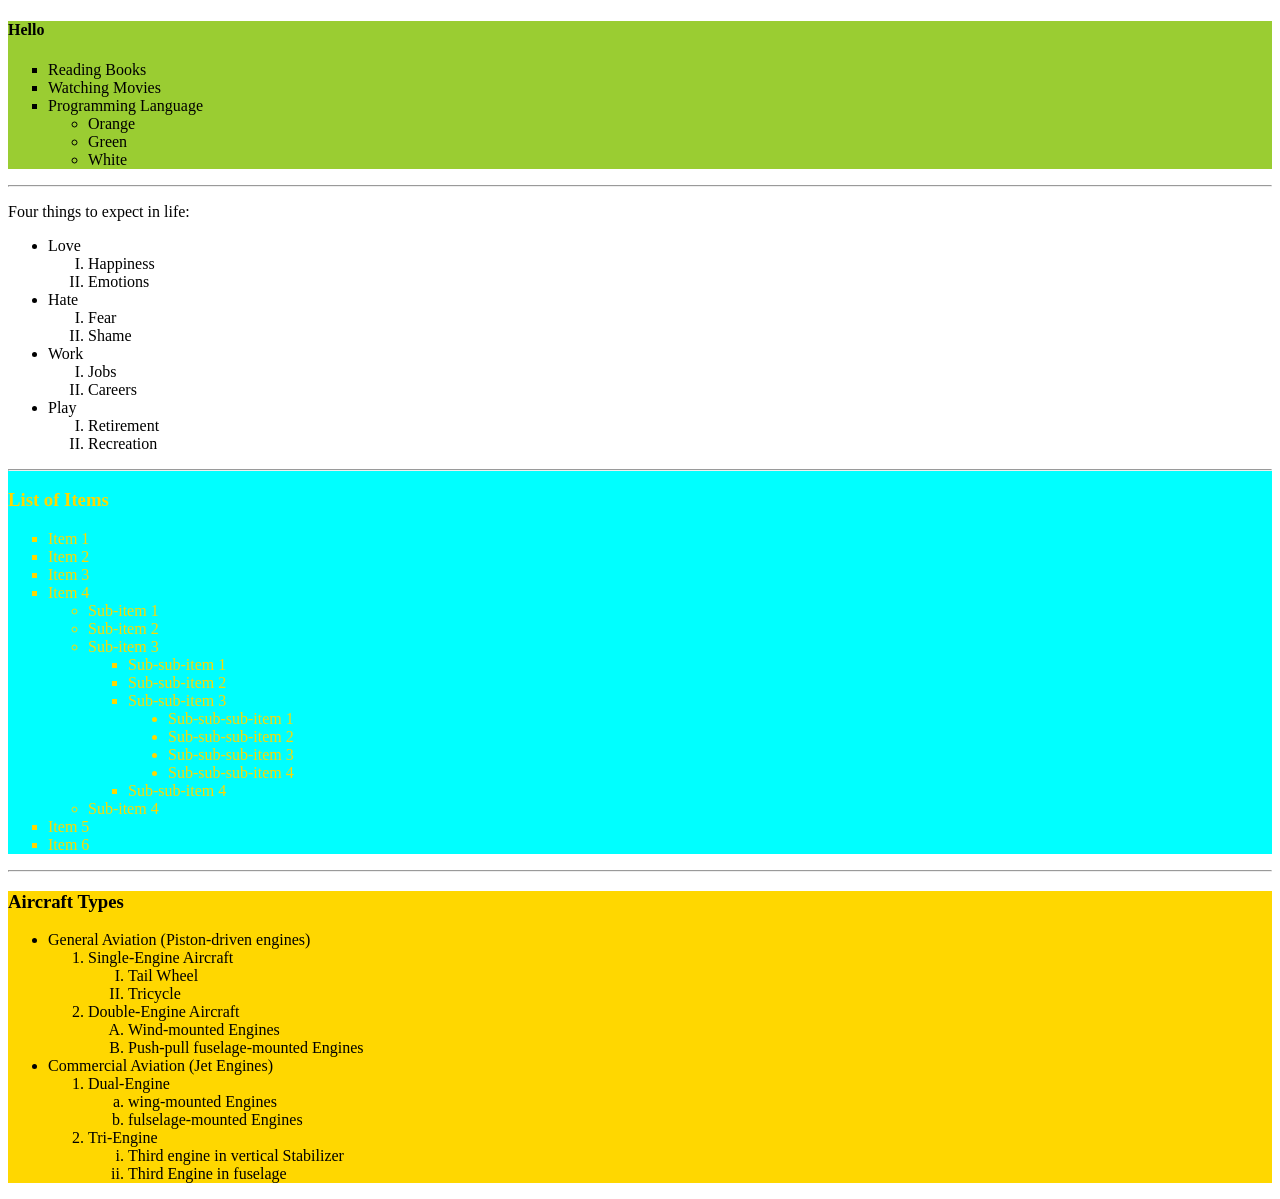
<file: Assignment3.html>
<!DOCTYPE html>
<html lang="en">
<head>
  <meta charset="UTF-8">
  <meta name="viewport" content="width=device-width, initial-scale=1.0">
  <meta http-equiv="X-UA-Compatible" content="ie=edge">
  <title>Assignment Three</title>
</head>
<body>
<div style="background-color: yellowgreen; color: black">
 <p>
   <h4>Hello</h4>
   <ul type="square">
     <li>Reading Books</li>
     <li>Watching Movies</li>
     <li>Programming Language
     <ul>
       <li>Orange</li>
       <li>Green</li>
       <li>White</li>
     </ul>
     </li>
   </ul>
 </p>
</div>
<hr> 
<div style="background-color: white; color: black">
 <p>Four things to expect in life:
 
 <ul>
   <li>Love
   <ol type="I">
     <li>Happiness</li>
     <li>Emotions</li>
   </ol>
   </li>
   <li>Hate
   <ol type="I">
     <li>Fear</li>
     <li>Shame</li>
   </ol>
   </li>
   <li>Work
   <ol type="I">
    <li>Jobs</li>
     <li>Careers</li>
   </ol>
   </li>
   <li>Play    
   <ol type="I">
     <li>Retirement</li>
     <li>Recreation</li>
 </ul>
  
  </p>
</div>
<div style="background-color: aqua; color: gold">
  <hr>
  <h3>List of Items</h3>
  <p>
    <ul type="square">
      <li>Item 1</li>
      <li>Item 2</li>
      <li>Item 3</li>
      <li>Item 4
      <ul>
        <li>Sub-item 1</li>
        <li>Sub-item 2</li>
        <li>Sub-item 3
        <ul type="square">
          <li>Sub-sub-item 1</li>
          <li>Sub-sub-item 2</li>
          <li>Sub-sub-item 3
          <ul type="disc">
            <li>Sub-sub-sub-item 1</li>
            <li>Sub-sub-sub-item 2</li>
            <li>Sub-sub-sub-item 3</li>
            <li>Sub-sub-sub-item 4</li>
          </ul>
          </li>
          <li>Sub-sub-item 4</li>
        </ul>
        </li>
        <li>Sub-item 4</li>
      </ul>
      </li>
      <li>Item 5</li>
      <li>Item 6</li>
   </ul>
  </p>
</div>
<hr>
<div style="background-color: gold">
   <h3> Aircraft Types</h3>
  <ul>
    <li>General Aviation (Piston-driven engines)
    <ol>
      <li>Single-Engine Aircraft
      <ol type="I">
        <li>Tail Wheel</li>
        <li>Tricycle</li>
      </ol>
      </li>
      <li>Double-Engine Aircraft
      <ol type="A">
        <li>Wind-mounted Engines</li>
        <li>Push-pull fuselage-mounted Engines</li>
      </ol></li>
    </ol>
    </li>
    <li>Commercial Aviation (Jet Engines)
    <ol type="1">
      <li>Dual-Engine
      <ol type="a">
        <li>wing-mounted Engines</li>
        <li>fulselage-mounted Engines</li>
      </ol>
      </li>
      <li>Tri-Engine
      <ol type="i">
        <li>Third engine in vertical Stabilizer</li>
        <li>Third Engine in fuselage</li>
      </ol>
      </li>
    </ol>
    </li>
  </ul>
</div>
<!-- This is Assignment 3-->
</body>
</html>
</file>
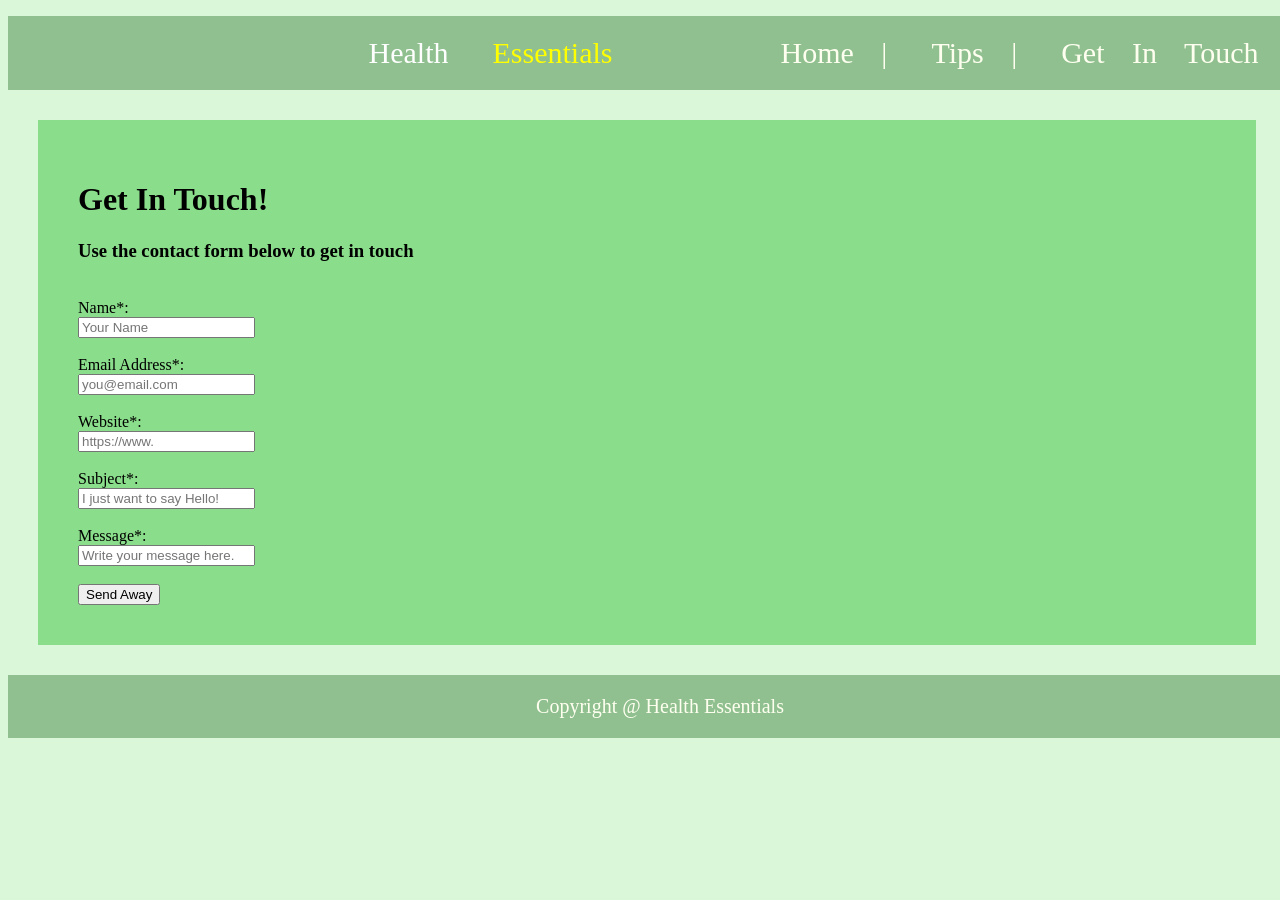
<file: getintouch.html>
<!DOCTYPE html>
<html lang="en">
<head>
    <meta charset="UTF-8">
    <meta http-equiv="X-UA-Compatible" content="IE=edge">
    <meta name="viewport" content="width=device-width, initial-scale=1.0">
    <title>Get In Touch</title>
    <link rel="stylesheet" href="style.css" />
   
</head>
<body>
    <div class="main">
        <div class="header">

            <ul class="navi">
                <li class="list1">Health</li>
                 <li class="list">Essentials</li> 
                 <li><li></li> &nbsp;  
                 &nbsp;
                 &nbsp;
                 &nbsp;
                 &nbsp;
                <li><a href="index.html">Home |</a></li>
                <li><a href="tips.html">Tips |</a></li>
                <li><a href="getintouch.html">Get In Touch |</a></li>
                
            </ul>

        </div>
        <div class="last">

            <h1>Get In Touch! </h1>
          
         <h3> Use the contact form below to get in touch</h3> <br/>
          
            <form action="method"="post">
                <label for="name"> Name*: </label> <br/>
                <input type="text" id="name"
                placeholder="Your Name"/><br/>
                <br/>
              
                <label for="email"> Email Address*: </label> <br/>
                <input type="text" id="email"
                placeholder="you@email.com"/><br/>
                <br/>
                <label for="website">Website*: </label> <br/>
                <input type="text" id="website"
                placeholder="https://www."><br/>
                <br/>
                <label for="subject">Subject*: </label><br/>
                <input type="text" id="subject"
                placeholder="I just want to say Hello!"> <br/>
                <br/>
                <label for="message">Message*: </label> <br/>
                <input type="text" id="message"
                placeholder="Write your message here."><br/>
                <br/>
                <input type="submit" value="Send Away">



            </form>
        </div>
        <div class="footer">Copyright @ Health Essentials</div>
    </div>
</body>
</html>
</file>
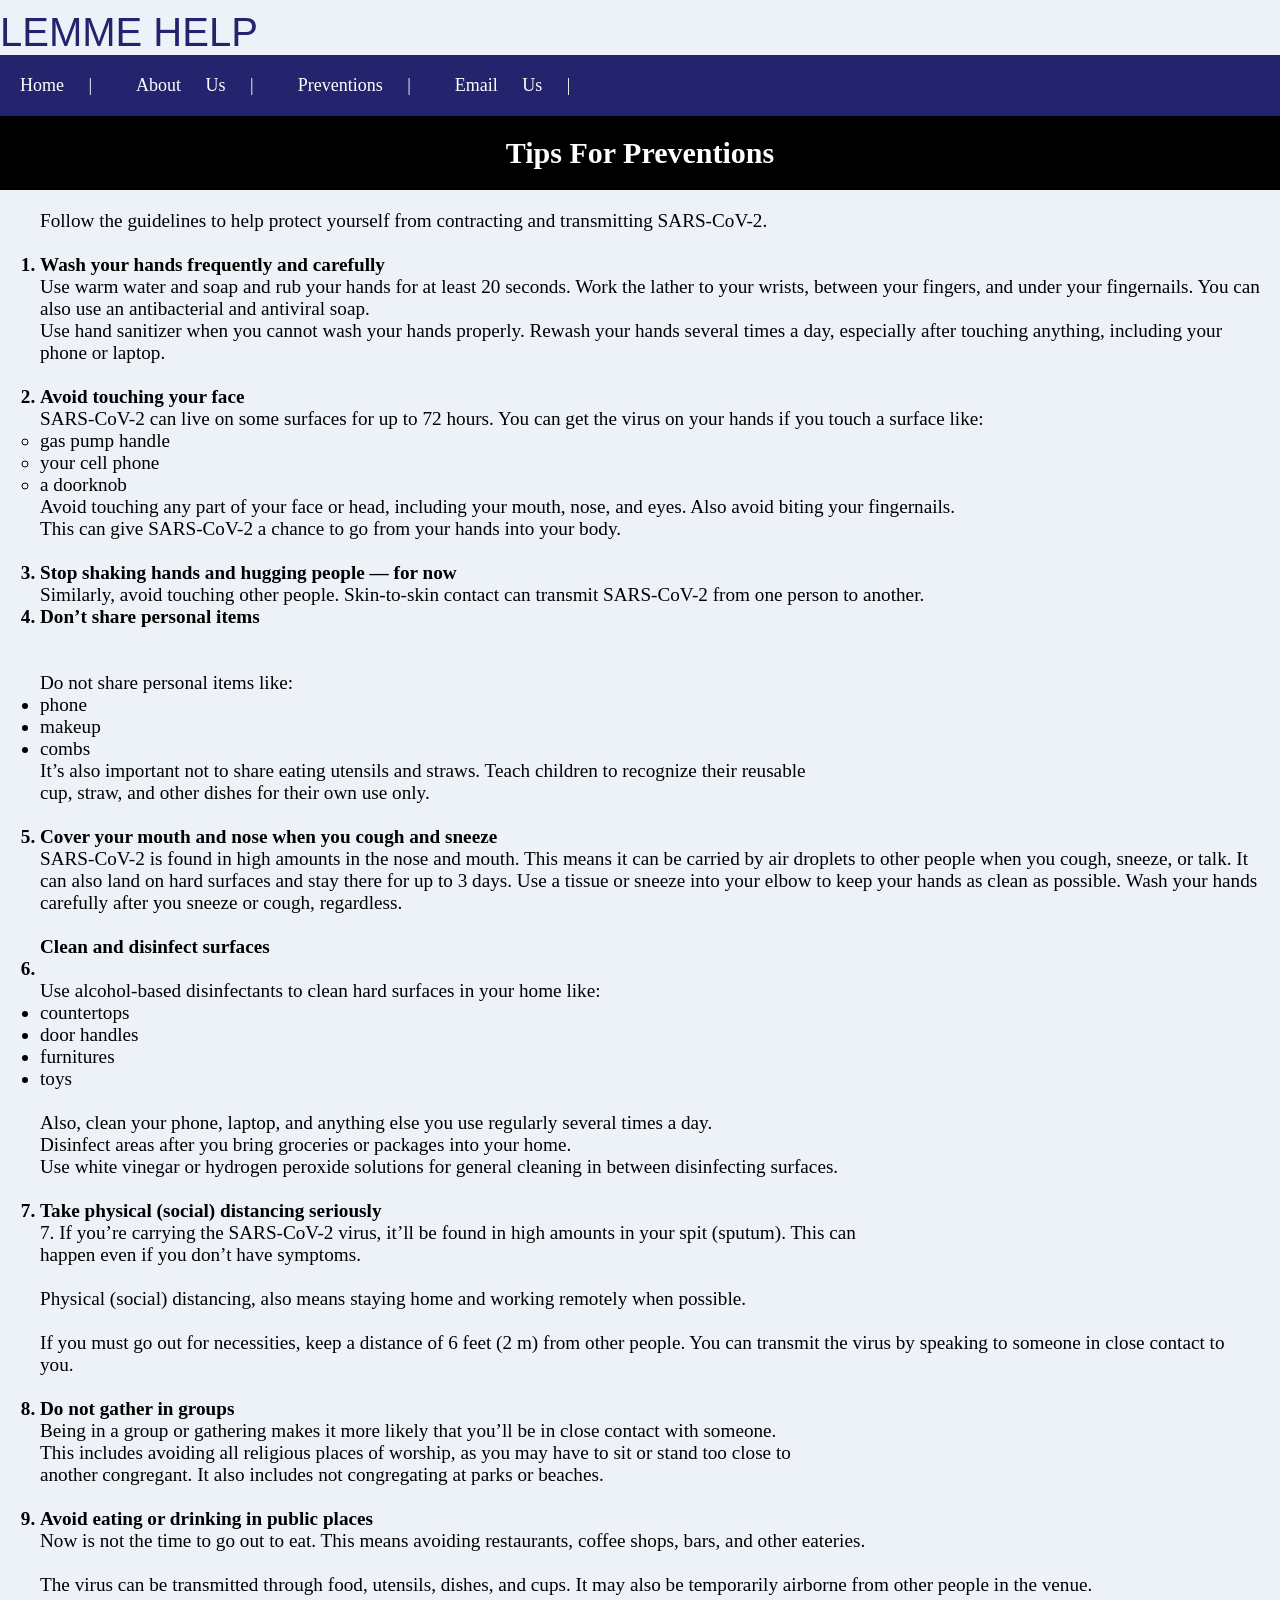
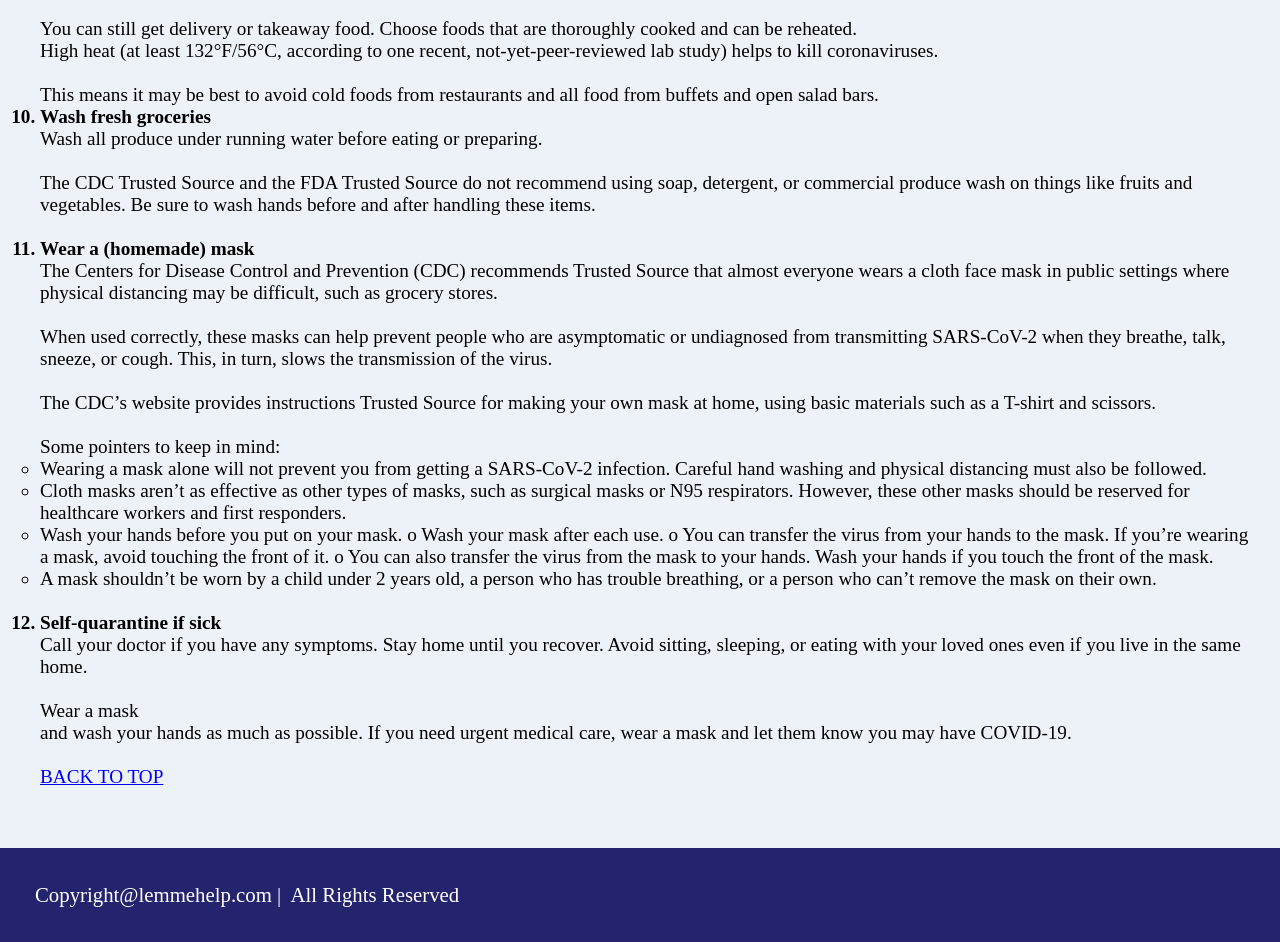
<file: preventions.html>
<!DOCTYPE html>
<html lang="en">
<head>
    <meta charset="UTF-8">
    <meta http-equiv="X-UA-Compatible" content="IE=edge">
    <meta name="viewport" content="width=device-width, initial-scale=1.0">
    <title>Tips for Preventions</title>
   <link rel="stylesheet" href="style.CSS" />
</head>
<body>
    <div class="header">
        <h1>Lemme Help </h1>
        <ul class="nav">
            <li><a href="index.html">Home |</a></li>
            <li><a href="about.html">About Us |</a></li>  
            <li><a href="preventions.html">Preventions |</a></li>
            <li><a href="mailto: klormah36yrs@outlook.com">Email Us |</a></li>
        </ul>
       <h3 id="TFP">Tips For Preventions</h3>
    </div>
    
    <div class="p2">
        Follow the guidelines to help protect yourself from contracting and transmitting SARS-CoV-2. <br> 
        <br />
 <ol class="start="1">
     <b><li class="list">Wash your hands frequently and carefully </li></b>
</ol>
        Use warm water and soap and rub your hands for at least 20 seconds. Work the lather to your wrists, between your fingers, and under your fingernails. You can also use an antibacterial and antiviral soap.<br/> 
        
         
        Use hand sanitizer when you cannot wash your hands properly. Rewash your hands several times a day, especially after touching anything, including your phone or laptop. <br/> 
        <br/>
   
        <ol start="2"> <b> <li> Avoid touching your face </li> </b>
        </li>
    </ol>
            SARS-CoV-2 can live on some surfaces for up to 72 hours. You can get the virus on your hands if you touch a surface like: 
    
        <ul type= "circle" class="ul">
            <li>gas pump handle</li>
            <li>your cell phone</li>
            <li>a doorknob</li>
        </ul> 
            Avoid touching any part of your face or head, including your mouth, nose, and eyes. Also avoid biting your fingernails.<br />
             This can give SARS-CoV-2 a chance to go from your hands into your body. <br/>
             <br/>
             
            <ol start="3">
            <b> <li> Stop shaking hands and hugging people — for now </li></b> </ol> 

                Similarly, avoid touching other people. Skin-to-skin contact can transmit SARS-CoV-2 from one person to another.               
             
            <ol start="4"> <b> <li> Don’t share personal items </li></b> </ol> <br/>
            <br/>
        
             Do not share personal items like:
             <ul type= "disc">
                <li>phone</li>
                <li>makeup</li>
                <li> combs</li>
            </ul>
            </ol>

It’s also important not to share eating utensils and straws. Teach children to recognize their reusable <br />
 cup, straw, and other dishes for their own use only. <br/>
 <br/>
 
<ol start="5"><b> <li>Cover your mouth and nose when you cough and sneeze </li></b></ol>
SARS-CoV-2 is found in high amounts in the nose and mouth. This means it can be carried by air droplets to other people when you cough, sneeze, or talk. It can also land on hard surfaces and stay there for up to 3 days.
Use a tissue or sneeze into your elbow to keep your hands as clean as possible. Wash your hands carefully after you sneeze or cough, regardless. <br/>
<br/>
 
<ol start="6"><b> Clean and disinfect surfaces <li>   </li></b></ol> 
Use alcohol-based disinfectants to clean hard surfaces in your home like: 
 
<ul type= "disc">
    <li>countertops</li>
    <li>door handles</li>
    <li> furnitures</li>
    <li>toys</li>
</ul>
<br/>
Also, clean your phone, laptop, and anything else you use regularly several times a day. <br />
 
Disinfect areas after you bring groceries or packages into your home. <br/>
 
Use white vinegar or hydrogen peroxide solutions for general cleaning in between disinfecting surfaces. <br/>
<br/>
 
<ol start="7"><b> <li> Take physical (social) distancing seriously</li></b></ol>7. 
If you’re carrying the SARS-CoV-2 virus, it’ll be found in high amounts in your spit (sputum). This can<br /> happen even if you don’t have symptoms. <br />
 <br />
Physical (social) distancing, also means staying home and working remotely when possible. <br />
 <br />
If you must go out for necessities, keep a distance of 6 feet (2 m) from other people. You can transmit the virus by speaking to someone in close contact to you. 
 <br/> 
 <br/>
<ol start="8"><b> <li>   Do not gather in groups  </li></b></ol>
Being in a group or gathering makes it more likely that you’ll be in close contact with someone. <br />
 
This includes avoiding all religious places of worship, as you may have to sit or stand too close to
<br /> another congregant. It also includes not congregating at parks or beaches. 
 <br/>
 <br/>
<ol start="9"><b> <li>  Avoid eating or drinking in public places  </li></b></ol> 
Now is not the time to go out to eat. This means avoiding restaurants, coffee shops, bars, and other eateries.<br/>
<br/> 
 
The virus can be transmitted through food, utensils, dishes, and cups. It may also be temporarily airborne from other people in the venue.<br/>
<br/> 
 
You can still get delivery or takeaway food. Choose foods that are thoroughly cooked and can be reheated.<br/> 
 
High heat (at least 132°F/56°C, according to one recent, not-yet-peer-reviewed lab study) helps to kill coronaviruses.<br/>
<br/> 
 
This means it may be best to avoid cold foods from restaurants and all food from buffets and open salad bars. 
 
<ol start="10"><b> <li> Wash fresh groceries  </li></b></ol> 	 
Wash all produce under running water before eating or preparing.<br/>
<br/> 
 
The CDC Trusted Source and the FDA Trusted Source do not recommend using soap, detergent, or commercial produce wash on things like fruits and vegetables. Be sure to wash hands before and after handling these items. <br/>
 <br/>
 
<ol start="11"><b> <li> Wear a (homemade) mask   </li></b></ol>
The Centers for Disease Control and Prevention (CDC) recommends Trusted Source that almost everyone wears a cloth face mask in public settings where physical distancing may be difficult, such as grocery stores.<br/>
<br/> 
 
When used correctly, these masks can help prevent people who are asymptomatic or undiagnosed from transmitting SARS-CoV-2 when they breathe, talk, sneeze, or cough. This, in turn, slows the transmission of the virus. <br/>
<br/>
 
The CDC’s website provides instructions Trusted Source for making your own mask at home, using basic materials such as a T-shirt and scissors.<br/>
<br/> 
 
Some pointers to keep in mind: 
 	
<ul type= "circle">
    <li>Wearing a mask alone will not prevent you from getting a SARS-CoV-2 infection. Careful hand washing and physical distancing must also be followed.</li>
    <li>Cloth masks aren’t as effective as other types of masks, such as surgical masks or N95 respirators. However, these other masks should be reserved for healthcare workers and first responders.</li>
    <li> Wash your hands before you put on your mask. o Wash your mask after each use. o You can transfer the virus from your hands to the mask. If you’re wearing a mask, avoid touching the front of it. o You can also transfer the virus from the mask to your hands. Wash your hands if you touch the front of the mask. </li>
    <li>A mask shouldn’t be worn by a child under 2 years old, a person who has trouble breathing, or a person who can’t remove the mask on their own. </li>
</ul>
<br/>
 
<ol start="12"><b> <li> Self-quarantine if sick  </li></b></ol> 	 
Call your doctor if you have any symptoms. Stay home until you recover. Avoid sitting, sleeping, or eating with your loved ones even if you live in the same home.<br/>
<br/> 
 
Wear a mask<br/>
 and wash your hands as much as possible. If you need urgent medical care, wear a mask and let them know you may have COVID-19.  
 <br/> <br/>
 
<a href="#TFP">BACK TO TOP</a> 
 

    </div>
    <div class="footer">Copyright@lemmehelp.com | &nbsp;All Rights Reserved</div>
   
</body>
</html>
</file>
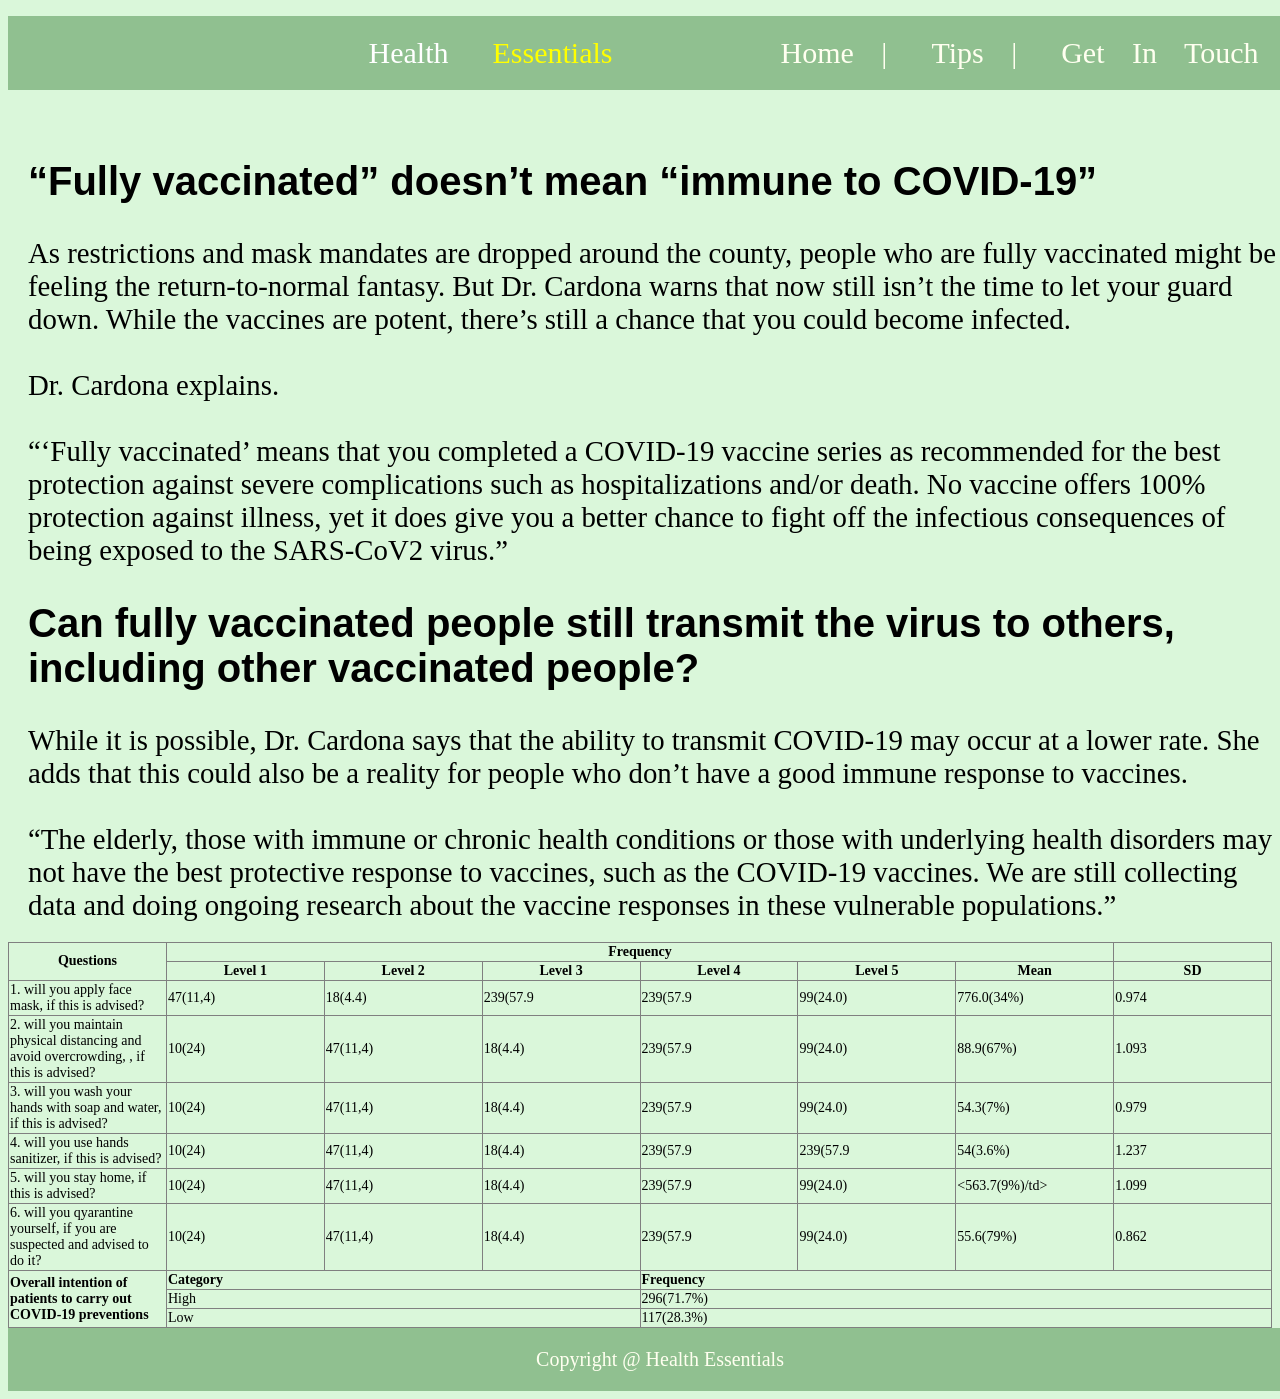
<file: tips.html>
<!DOCTYPE html>
<html lang="en">
<head>
    <meta charset="UTF-8">
    <meta http-equiv="X-UA-Compatible" content="IE=edge">
    <meta name="viewport" content="width=device-width, initial-scale=1.0">
    <title>Tips</title>
    <link rel="stylesheet" href="style.css" />
</head>
<body>
    <div>
        
        <div class="header">
            <ul class="navi">
                <li class="list1">Health</li>
                 <li class="list">Essentials</li> 
                 <li><li></li> &nbsp;  
                 &nbsp;
                 &nbsp;
                 &nbsp;
                 &nbsp;
                <li><a href="index.html">Home |</a></li>
                <li><a href="tips.html">Tips |</a></li>
                <li><a href="getintouch.html">Get In Touch |</a></li>
                
            </ul>
         
        </div>
        <div class="content">
            <h2>“Fully vaccinated” doesn’t mean “immune to COVID-19” </h2> 
As restrictions and mask mandates are dropped around the county, people who are fully vaccinated might be feeling the return-to-normal fantasy. But Dr. Cardona warns that now still isn’t the time to let your guard down. While the vaccines are potent, there’s still a chance that you could become infected.<br />
<br />   
Dr. Cardona explains.   <br />
<br/>
“‘Fully vaccinated’ means that you completed a COVID-19 vaccine series as recommended for the best protection against severe complications such as hospitalizations and/or death. No vaccine offers 100% protection against illness, yet it does give you a better chance to fight off the infectious consequences of being exposed to the SARS-CoV2 virus.”</h2>   

<h2>Can fully vaccinated people still transmit the virus to others, including other vaccinated people?</h2>
While it is possible, Dr. Cardona says that the ability to transmit COVID-19 may occur at a lower rate. She adds that this could also be a reality for people who don’t have a good immune response to vaccines.<br/>
<br/>
“The elderly, those with immune or chronic health conditions or those with underlying health disorders may not have the best protective response to vaccines, such as the COVID-19 vaccines. We are still collecting data and doing ongoing research about the vaccine responses in these vulnerable populations.”  


        </div>

        <div class="lot">
          <table border="1px">
            <tr>
              <th rowspan="2">Questions</th>
              <th colspan="6">Frequency</th>
              <td></td>
             
              </tr>
              <tr>
             
             <th>Level 1</th>
              <th>Level 2</th>
              <th>Level 3</th>
              <th>Level 4</th>
              <th>Level 5</th>
              <th>Mean</th>
              <th>SD</th>
          
            </tr>
            <tr>
              <td>1. will you apply face mask, if this is advised?</td>
            
              <td>47(11,4)</td>
              <td>18(4.4)</td>
              <td>239(57.9</td>
              <td>239(57.9</td>
              <td>99(24.0)</td>
              <td>776.0(34%)</td>
             <td>0.974</td>
             
            </tr>
          
            <tr>
              <td>2. will you maintain physical distancing and avoid overcrowding, , if this is advised?</td>
              <td>10(24)</td>
              <td>47(11,4)</td>
              <td>18(4.4)</td>
              <td>239(57.9</td>
              <td>99(24.0)</td>
              <td>88.9(67%)</td>
             <td>1.093</td>
             
            </tr>
          
            <tr>
              <td>3. will you wash your hands with soap and water, if this is advised?</td>
              <td>10(24)</td>
              <td>47(11,4)</td>
              <td>18(4.4)</td>
              <td>239(57.9</td>
              <td>99(24.0)</td>
              <td>54.3(7%)</td>
              <td>0.979</td>
             
            </tr>
          
            <tr>
              <td>4. will you use hands sanitizer, if this is advised?</td>
              <td>10(24)</td>
              <td>47(11,4)</td>
              <td>18(4.4)</td>
              <td>239(57.9</td>
              <td>239(57.9</td>
              <td>54(3.6%)</td>
              <td>1.237</td>
          
            </tr>

            <tr>
              <td>5. will you stay home, if this is advised?</td>
              <td>10(24)</td>
              <td>47(11,4)</td>
              <td>18(4.4)</td>
              <td>239(57.9</td>
              <td>99(24.0)</td>
             <td><563.7(9%)/td>
             <td>1.099</td>
          
            </tr>
          
            <tr>
              <td>6. will you qyarantine yourself, if you are suspected and advised to do it?</td>
              <td>10(24)</td>
              <td>47(11,4)</td>
              <td>18(4.4)</td>
              <td>239(57.9</td>
              <td>99(24.0)</td>
              <td>55.6(79%)</td>
              <td>0.862</td>
              
            </tr>
          
            <tr>
              <td rowspan="3"> <b>Overall intention of patients to carry out COVID-19 preventions</b></td>
              <td colspan="3"><b>Category</b></td>
              <td colspan="4"><b>Frequency</b></td>

            </tr>
            <tr>
              <td colspan="3">High</td>
              <td colspan="4">296(71.7%)</td>

            </tr>
            <tr>
              <td colspan="3">Low</td>
              <td colspan="4">117(28.3%)</td>
            </tr>
          
          </table>
          
        </div>
    
        <div class="footer">Copyright @ Health Essentials </div>
    </div>
</body>
</html>
</file>
<file: style.css>
/* Basic Styling  */

main {
    width: 100%;
    height: auto;
}

body {
    background-color: rgb(218, 247, 218);
}

.header {
    width: 100%;
    height: auto;

}

.header > h1 {
    font-family: Georgia, 'Times New Roman', Times, serif;
    font-size: 50px;
    margin-bottom: 0%;
    margin-left: 20px;

}


.navi {
    background-color: rgb(144, 192, 144);
    width: 100%;
    height: auto;
    text-align: right;
}

.navi > ul {
    list-style: none;
  
      
}

.navi > li {
    display: inline-block;
    word-spacing: 20px;
    font-size: 30px;
    padding: 20px;
    
}

li > a {
    text-decoration: none;
    color: ivory;

}
.content {
    width: 100%;
    height: auto;
    font-size: 1.8em;
    padding: 20px;
}

.content > h3 {
    font-size: 37px;
    font-family: Arial, Helvetica, sans-serif;
    color: rgb(69, 83, 69);
    margin:1% 0%;
    
}

.content > h2 {
    font-size: 40px;
    font-family: Arial, Helvetica, sans-serif;
  
    
}

.content > img {
    width: 100%;
    height: auto;
    margin-top: 0%;
    margin-bottom: 10px;
    
}

.list {
    list-style: none;
    font-size: 1.2em;
    color: yellow;
    
}

.list1 {
    font-size: 1.2em;
    color: white;
  
}



/* styling last */

.last {
    width: 90%;
    height: auto;
    background-color: rgb(138, 221, 138);
    padding: 40px;
    margin: 30px;

}


.lot > table {
    width: 100%;
    height: auto;
    border-collapse: collapse;
    table-layout: fixed;
    font-size: 14px;
  
    
}


.footer {
    background-color: rgb(144, 192, 144);
    width: 100%;
    height: auto;
    padding: 20px;
    color: ivory;
    font-size: 20px;
    text-align: center;

    


}
</file>
<file: style.CSS>
/* Basic Style */
*{
    margin: 0%;
    padding: 0%;
}

body {
    background-color: rgb(237, 242, 248);
}

.main {
    width: 100%;
    height: auto;

}

/*Header style */

header {
    width: 100%;
    height: auto;
}
.header > h1 {
    margin-top: 10px;
    font-size: 40px;
    font-family: Arial, Helvetica, sans-serif;
    text-transform: uppercase;
    font-weight: 400;
    color: rgb(36, 36, 110);


}
.header > h3 {
    margin-top: 0px;
    padding: 20px;
    width: 100;
    font-size: 30px;
    text-align: center;
    height: auto;
    background-color: black;
    color: white;
}
.nav {
    background-color: rgb(36, 36, 110);
    width: 100%;
    height: auto;
}
.nav > ul {
    list-style: none;
}

.nav > li {
    display: inline-block;
    word-spacing: 20px;
    font-size: 18px;
    padding: 20px;
    
}
li >a{
    text-decoration: none;
    color: white;

}

/* Banner Image */
.banner {
    width: 100%;
    height: auto;

}
/*content */

.content {
    padding: 20px;
    word-spacing: 5px;
}
h2 {
    font-size: 30px;
    margin: 10px 0;

}


/* aboutus contents */
.content > p{
  font-size: 1.3em;
  line-height: 27px;
}
.content > p> img {
    width: 15%;
    height: 200px;
    float: right;
    
}
.contents > p{
    font-size: 1.2em;
    padding: 10px;
    margin-left: 20px;

}

.contents > h2 {
    text-align: center;

}
.contents > p > img {
    width: 14%;
    height: 200px;
    padding: 10px;
}

.contents > h3 {
    background-color: black;
    color: white;
    text-align: center;
    width: 100%;
    height: auto;
    font-size: 40px;
    padding: 10px;
}

.p2 {
    padding: 20px;
    font-size: 1.2em;
    margin-left: 20px;
}

.p2 > h3{
    background-color: black;
    color: white;
    text-align: center;
    width: 100%;
    height: auto;
    font-size: 40px;
    padding: 10px;
}



/* Footer style */
.footer {
    background-color: rgb(36, 36, 110) ;
    margin-top: 40px;
    padding: 35px;
    font-size: 1.3em;
    color: white;









































)
</file>
